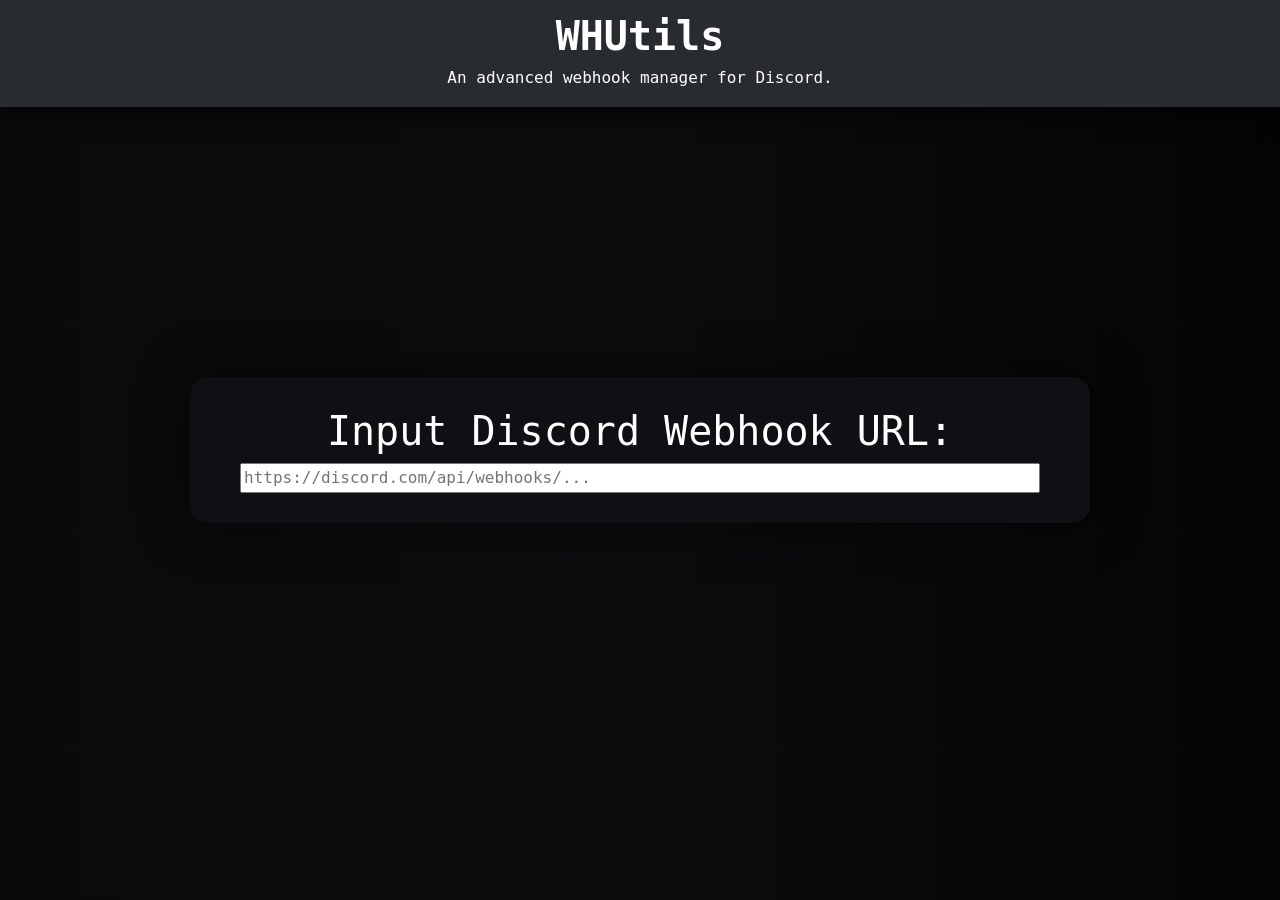
<file: newindex.html>
<!DOCTYPE html>
<html lang="en-US">

<head>
    <meta charset="UTF-8">
    <meta name="viewport" content="width=device-width, initial-scale=1, shrink-to-fit=no">
    <title>WHUtils</title>
    <link rel="icon" type="image/x-icon" href="/favicon.ico">
    <meta name="description" content="An advanced webhook manager for Discord.">
    <script src="https://code.jquery.com/jquery-3.2.1.slim.min.js"
        integrity="sha384-KJ3o2DKtIkvYIK3UENzmM7KCkRr/rE9/Qpg6aAZGJwFDMVNA/GpGFF93hXpG5KkN"
        crossorigin="anonymous"></script>
    <script src="https://cdn.jsdelivr.net/npm/bootstrap@4.0.0/dist/js/bootstrap.min.js"
        integrity="sha384-JZR6Spejh4U02d8jOt6vLEHfe/JQGiRRSQQxSfFWpi1MquVdAyjUar5+76PVCmYl"
        crossorigin="anonymous"></script>
    <link rel="stylesheet" href="https://cdn.jsdelivr.net/npm/bootstrap@4.0.0/dist/css/bootstrap.min.css"
        integrity="sha384-Gn5384xqQ1aoWXA+058RXPxPg6fy4IWvTNh0E263XmFcJlSAwiGgFAW/dAiS6JXm" crossorigin="anonymous">
    <link rel="stylesheet" href="style.css">
</head>

<body>
    <div class="header">
        <h1><b>WHUtils</b></h1>
        <h6>An advanced webhook manager for Discord.</h6>
    </div>

    <div id="centerscreen">
        <h1>Input Discord Webhook URL:</h1>
        <input type="text" id="url" placeholder="https://discord.com/api/webhooks/...">
    </div>

    <div class="main" id="main">
        <H1>Information</H1>
    </div>
</body>
</html>

<script>
const urlInput = document.getElementById('url');
const centerprompt = document.getElementById('centerscreen');
const mainDisplay = document.getElementById('main');

urlInput.addEventListener('keydown', function(event) {
  if (event.key === 'Enter') {
    event.preventDefault();
    centerprompt.style.display = 'none';
    mainDisplay.style.display = 'block';
  }
});
</script>
</file>
<file: style.css>
body {
    background: linear-gradient(to right, #0a0a0a, #0c0c0e, #040405);
    color: #fff;
    font-family: Monospace;
}

.header {
    padding: 12px !important;
    text-align: center;
    background: #282b30;
    filter: drop-shadow(0 0 0.95rem rgb(0, 0, 0));
}

.container {
    padding: 20px;
    text-align: center;
    padding: 12px;
}

.main {
    display: none;
}

#centerscreen {
    position: absolute;
    top: 50%;
    left: 50%;
    transform: translate(-50%, -50%);
    width: min(90%, 900px);
    padding: 30px;
    text-align: center;
    background: #0f0f14;
    border-radius: 18px;
    box-shadow: 0 0 3rem rgba(0, 0, 0, 0.55);
}

#url {
    min-width: 800px;
}

#sendbutton, #getbutton, #deletebutton {
    color: #d3f6ff;
    background-color: #123959;
    border: none;
    padding: 0.5rem 1.20rem;
    border-radius: 1.05rem;
    font-size: 1.2rem;
    cursor: pointer;
    margin-left: 0.5rem;
}

#sendbutton:hover, #getbutton:hover, #deletebutton:hover {
    background-color: #0c2d47;
    transition: background-color 0.5s ease, color 0.5s ease;
}

#riskybutton {
    background-color: #5a1818;
    color: #ffd3d3;
    border: none;
    padding: 0.5rem 1.20rem;
    border-radius: 1.05rem;
    font-size: 1.2rem;
    cursor: pointer;
    margin-left: 0.5rem;
}

#riskybutton:hover {
    background-color: #3d1111;
    transition: background-color 0.5s ease, color 0.5s ease;
}

.footer {
    position: fixed;
    left: 0;
    bottom: 0;
    width: 100%;
    background-color: rgb(4, 0, 41);
    color: white;
    text-align: center;
  }
</file>
